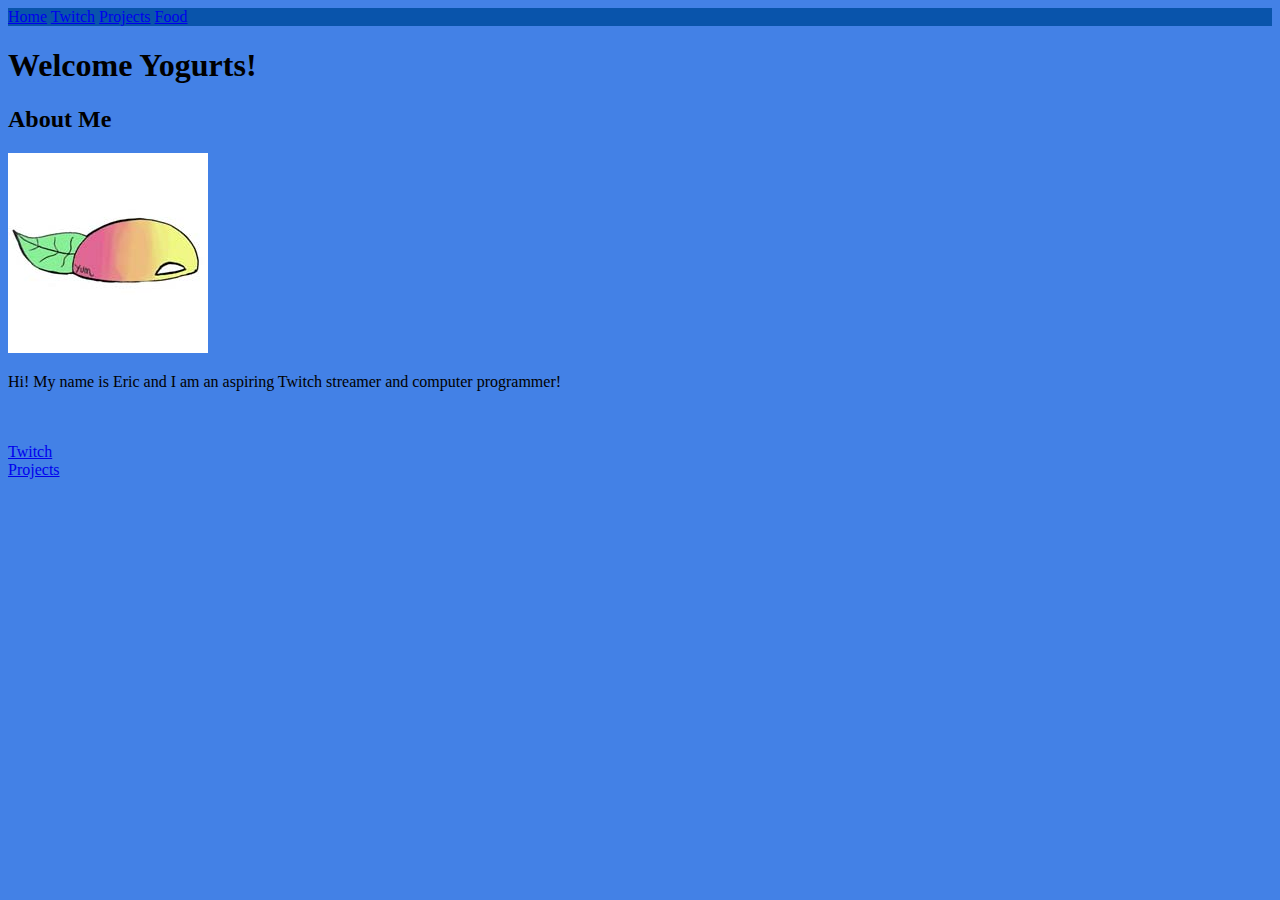
<file: index.html>
<!DOCTYPE html>
<html>
    <head>
        <meta charset="UTF-8">
        <title>Yogurt Website</title>
        <link rel="stylesheet" href="https://stackpath.bootstrapcdn.com/bootstrap/4.5.0/css/bootstrap.min.css" integrity="sha384-9aIt2nRpC12Uk9gS9baDl411NQApFmC26EwAOH8WgZl5MYYxFfc+NcPb1dKGj7Sk" crossorigin="anonymous">
        <link rel="stylesheet" type="text/css" href="style1.css">
    </head>
    <body>
        <!-- NAVBAR -->
        <nav class="navbar navbar-expand-lg navbar-light navbar-custom">
            <a class="navbar-brand text-light" href="index.html">Home</a>
            <a class="navbar-brand text-light" href="twitch about.html">Twitch</a>
            <a class="navbar-brand text-light" href="project.html">Projects</a>
            <a class="navbar-brand text-light" href="food.html">Food</a>
        </nav>

        <!-- WELCOME MESSAGE -->
        <h1 class="display-1 text-center text-light">Welcome Yogurts!</h1>

        <!-- BODY -->
        <div class="container">
            <div class="row">
                <div class="col-6">
                    <h2 class="text-light">About Me</h2>
                    <img src="mangobot.jpg" alt="Responsive image" class="img-fluid">
                    <br>
                    <p class="text-light">Hi! My name is Eric and I am an aspiring Twitch streamer and computer programmer!</p>
                </div>
                <div class="col-6">
                    <br>
                    <br>
                    <a href="https://twitch.tv/yogurt778" class="btn btn-light btn-lg btn-block" role="button" target="_blank" rel="noopener noreferrer">Twitch</a>
                    <br>
                    <a href="project.html" class="btn btn-light btn-lg btn-block">Projects</a>
                </div>
            </div>
        </div>
    </body>
</html>
</file>
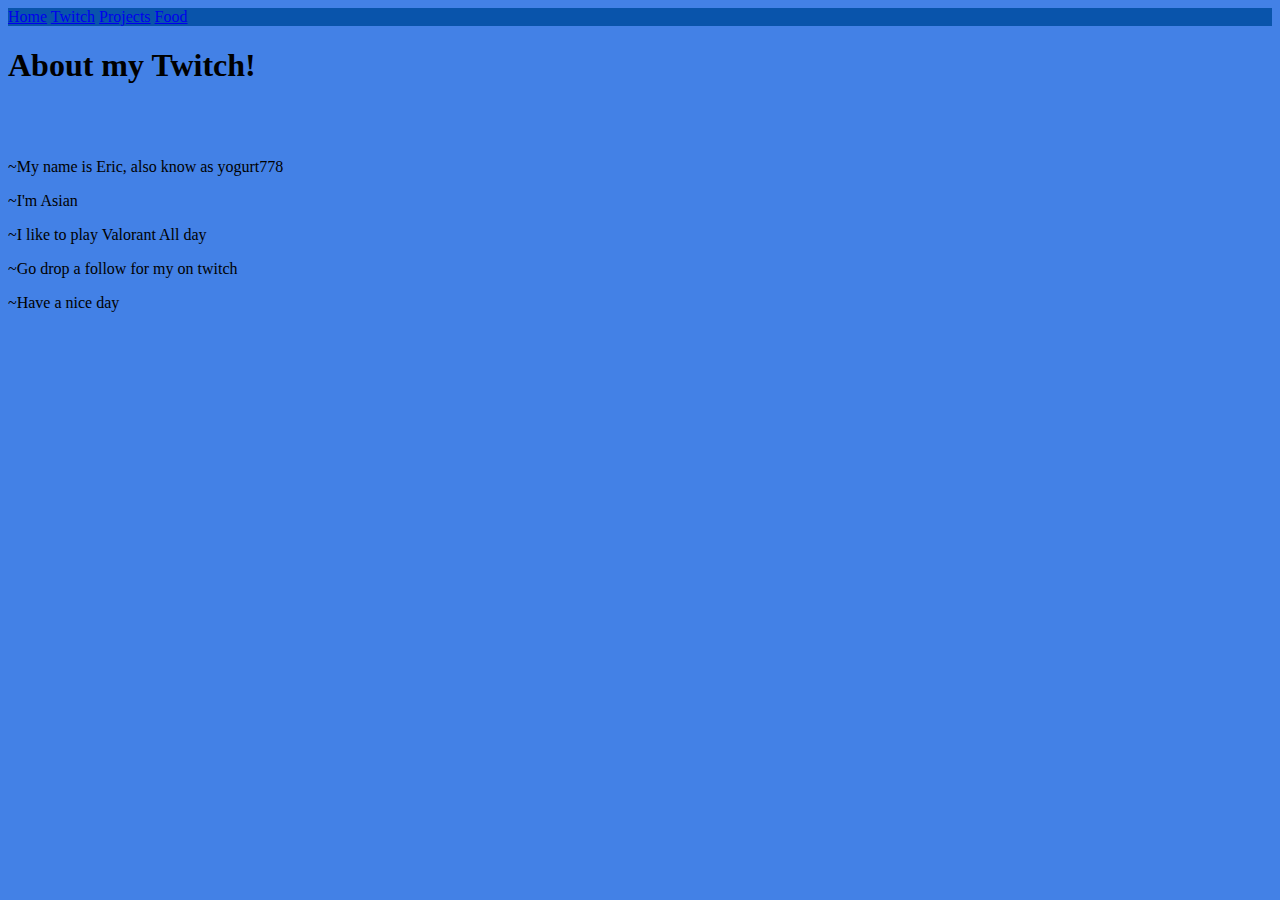
<file: twitch about.html>
<!DOCTYPE html>
<html>
    <head>
        <meta charset="UTF-8">
        <title>Yogurt Website</title>
        <link rel="stylesheet" href="https://stackpath.bootstrapcdn.com/bootstrap/4.5.0/css/bootstrap.min.css" integrity="sha384-9aIt2nRpC12Uk9gS9baDl411NQApFmC26EwAOH8WgZl5MYYxFfc+NcPb1dKGj7Sk" crossorigin="anonymous">
        <link rel="stylesheet" type="text/css" href="style1.css">
    </head>
    <body>
        <!-- NAVBAR -->
        <nav class="navbar navbar-expand-lg navbar-light navbar-custom">
            <a class="navbar-brand text-light" href="index.html">Home</a>
            <a class="navbar-brand text-light" href="twitch about.html">Twitch</a>
            <a class="navbar-brand text-light" href="project.html">Projects</a>
            <a class="navbar-brand text-light" href="food.html">Food</a>
        </nav>
        <!-- WELCOME MESSAGE -->
        <h1 class="display-1 text-center text-light">About my Twitch!</h1>

        <br>
        <a href="https://twitch.tv/yogurt778" target="_blank" rel="noopener noreferrer">
        </a>
        <br>
        <div class="row">
            <dive class="col-3"></dive>
            <div class="col-6">
                <p class="text-light text-left text-wrap">~My name is Eric, also know as yogurt778</p>
                <p class="text-light text-left text-wrap">~I'm Asian</p>
                <p class="text-light text-left text-wrap">~I like to play Valorant All day</p>
                <p class="text-light text-left text-wrap">~Go drop a follow for my on twitch</p>
                <p class="text-light text-left text-wrap">~Have a nice day</p>

            </div>
        </div>
    </body>
</file>
<file: style1.css>
.navbar-custom {
    background-color: #0954ab;
}
body {
    background-color: #4381e6

}
</file>
